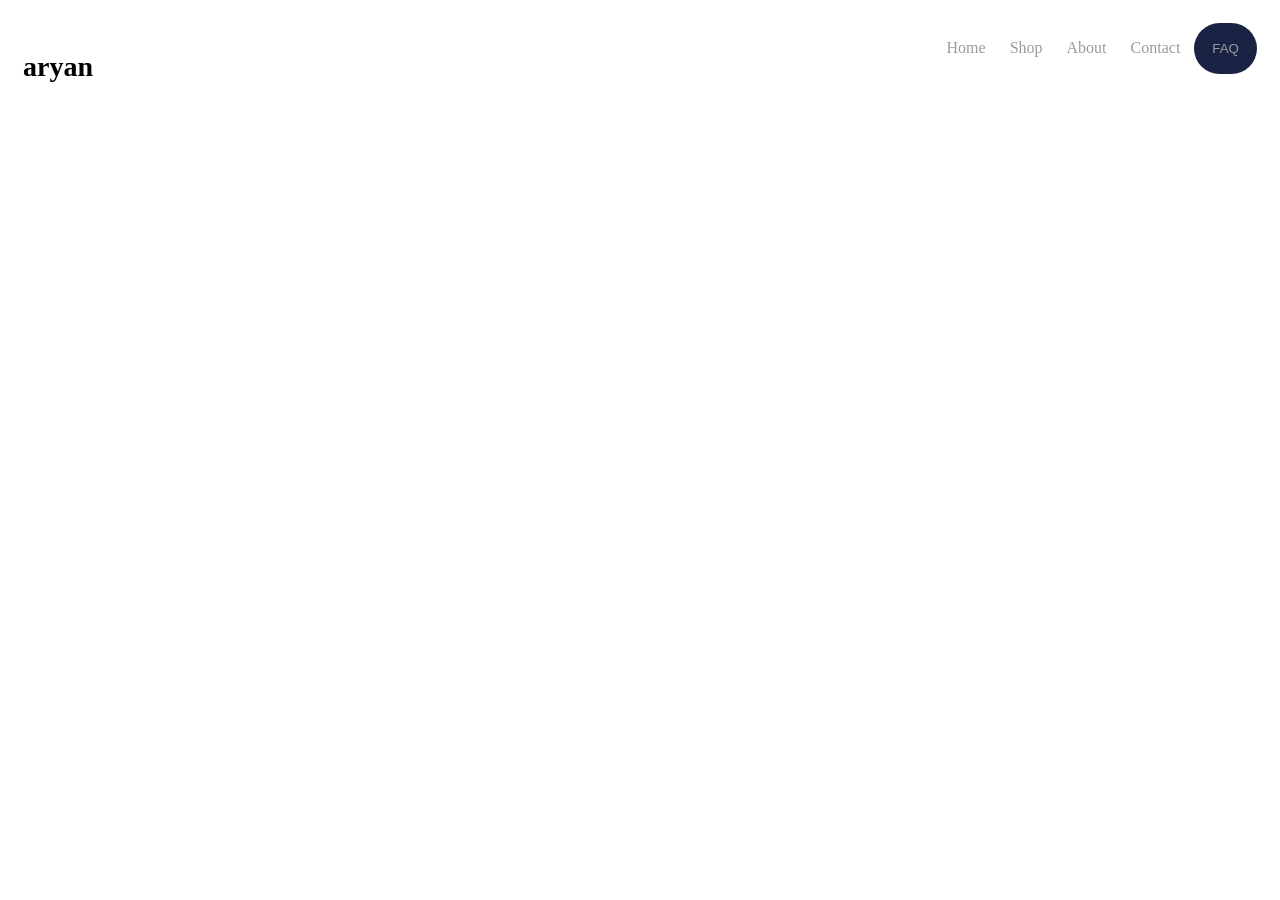
<file: pages/about.html>
<!DOCTYPE html>
<html lang="en">
<head>
    <meta charset="UTF-8">
    <meta name="viewport" content="width=device-width, initial-scale=1.0">
    <title>Aryan</title>
    <link rel="stylesheet" href="style.css" />
</head>
<body>
    <div class="nav">
      <div class="navTitle">
        <h3>aryan</h3>
      </div>
      <div class="navLink">
        <li><a href="/pages/index.html">Home</a></li>
        <li><a href="/pages/shop.html">Shop</a></li>
        <li><a href="/pages/about.html">About</a></li>
        <li><a href="/pages/contact.html">Contact</a></li>
        <button>
          <li><a href="fqa.html">FAQ</a></li>
        </button>
      </div>
    </div>
</body>
</html>
</file>
<file: pages/style.css>
.nav {
  display: flex;
  justify-content: space-between;
  text-align: center;
  padding: 15px;
}
.navTitle h3{
  font-size:28px;
}
.navLink a{
  color: #9B9A9E;
  text-decoration: none;
}
.navLink li{
  list-style: none;
  display: inline-block;
  justify-content: space-between;
  margin: 10px;
}
.navLink button{
  border: none;
  padding: 8px;
  background-color: #1B2345;
  border-radius: 80px;
}
.main{
  width: 713px;
  height: 846px;
  right: 666px;
  background-image: url(/lib/Image\ 1.png);
  background-size: cover;
  background-repeat: no-repeat;
}
.mainHeading h3{
  font-size: 38px;
}
.mainParagraph p{
 font-size: 18px;
    color: gray;
    max-width: 500px;
}
.mainButton{
  display: flex;
  gap: 20px;
}
.mainButton button{
  padding: 20px;
  border-radius: 40px;
  border: none;
  cursor: pointer;
  color: #999EA3;
}
.mainButton button:first-child{
  background-color: #1B2345;
}
.mainButton button:last-child{
  background-color: #ffffff;
}
.felines{
  display: flex;
  justify-content: space-between;
}
.discover{
  background-color: #1B2345;
  color: #999EA3;
}
.discover h4{
  text-align: center;
  font-size: 30px;
}
.dContain{
  display: flex;
  justify-content: space-between;
}
.eHeading h5{
  text-align: center;
  color: #CCB275;
}
.eHeading h4{
  text-align:center;
  font-size: 36px;
}
.eParagraph p{
  text-align: center;
}
.eHeading h6{
  text-align: center;
  color: #CCB275;
}
.discover{
  display: flex;
}
.eDiscover{
  background-color: #1B2345;
  color:#999EA3;
}
.eDiscover button{
  background-color: #1B2345;
  color:#999EA3;
}
.perfectPicks{
  background-color: #B5956D;
  color: #F8F0DE;
}
.pContain{
  display: flex;
  justify-content: space-between;
}
.perfectPicks h4{
  text-align: center;
  font-size:30px;
}
.footer{
  display: flex;
  justify-content: space-between;
}
</file>
